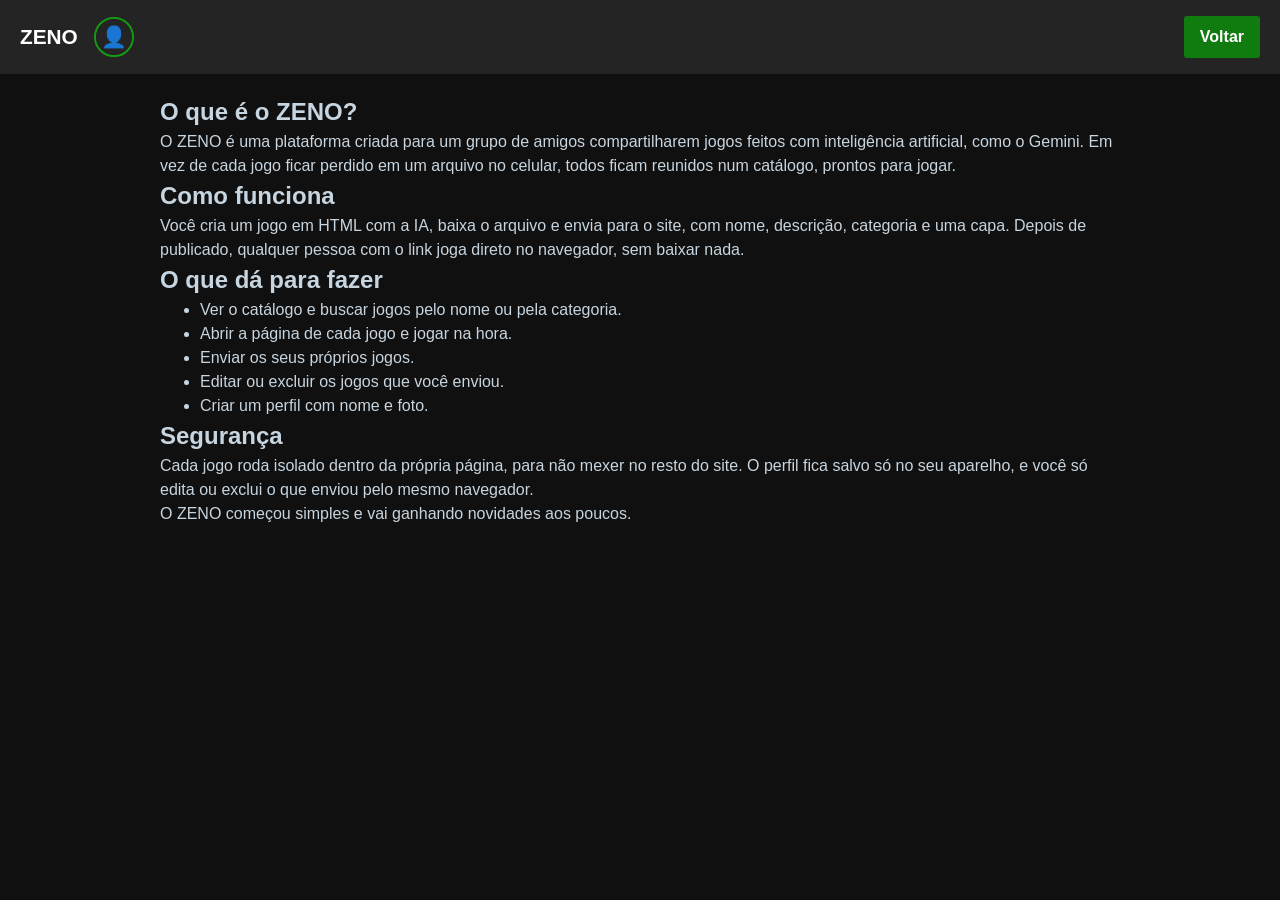
<file: app.html>
<!DOCTYPE html>
<html lang="pt-BR">
<head>
  <meta charset="UTF-8">
  <meta name="viewport" content="width=device-width, initial-scale=1">
  <title>Sobre o app</title>
  <link rel="stylesheet" href="style.css">
  <link rel="stylesheet" href="perfil.css">
  <link rel="manifest" href="manifest.json">
  <meta name="theme-color" content="#171a21">
  <link rel="icon" href="icon-192.png">
  <link rel="apple-touch-icon" href="icon-192.png">
</head>
<body>
  <header class="topo">
    <h1>ZENO</h1>
    <a class="botao" href="index.html">Voltar</a>
  </header>

  <main>
    <h2>O que é o ZENO?</h2>
    <p>
      O ZENO é uma plataforma criada para um grupo de amigos compartilharem
      jogos feitos com inteligência artificial, como o Gemini. Em vez de cada
      jogo ficar perdido em um arquivo no celular, todos ficam reunidos num
      catálogo, prontos para jogar.
    </p>

    <h2>Como funciona</h2>
    <p>
      Você cria um jogo em HTML com a IA, baixa o arquivo e envia para o site,
      com nome, descrição, categoria e uma capa. Depois de publicado, qualquer
      pessoa com o link joga direto no navegador, sem baixar nada.
    </p>

    <h2>O que dá para fazer</h2>
    <ul>
      <li>Ver o catálogo e buscar jogos pelo nome ou pela categoria.</li>
      <li>Abrir a página de cada jogo e jogar na hora.</li>
      <li>Enviar os seus próprios jogos.</li>
      <li>Editar ou excluir os jogos que você enviou.</li>
      <li>Criar um perfil com nome e foto.</li>
    </ul>

    <h2>Segurança</h2>
    <p>
      Cada jogo roda isolado dentro da própria página, para não mexer no resto
      do site. O perfil fica salvo só no seu aparelho, e você só edita ou
      exclui o que enviou pelo mesmo navegador.
    </p>

    <p>O ZENO começou simples e vai ganhando novidades aos poucos.</p>
  </main>

  <script src="perfil.js"></script>
</body>
</html>
</file>
<file: style.css>
:root {
  --fundo: #101010;
  --fundo-escuro: #242424;
  --painel: #1f1f1f;
  --texto: #c7d5e0;
  --texto-suave: #8f98a0;
  --azul: #149b14;
  --verde: #107c10;
}

* { box-sizing: border-box; margin: 0; }

body {
  font-family: "Motiva Sans", Arial, sans-serif;
  background: var(--fundo);
  color: var(--texto);
  line-height: 1.5;
}

a { color: var(--azul); }

.topo {
  display: flex;
  justify-content: space-between;
  align-items: center;
  gap: 1rem;
  padding: 1rem 1.25rem;
  background: var(--fundo-escuro);
}
.topo h1 { font-size: 1.3rem; color: #fff; }

.botao {
  padding: 0.55rem 1rem;
  background: var(--verde);
  color: #fff;
  font-weight: 700;
  text-decoration: none;
  border-radius: 3px;
}
.botao:hover { background: #6fbf34; }

main { padding: 1.25rem; max-width: 1000px; margin: 0 auto; }

#busca {
  width: 100%;
  padding: 0.75rem 1rem;
  font-size: 1rem;
  color: var(--texto);
  background: var(--fundo-escuro);
  border: 1px solid var(--painel);
  border-radius: 3px;
}
#busca:focus { outline: 2px solid var(--azul); }

.categorias { display: flex; flex-wrap: wrap; gap: 0.5rem; margin: 0.9rem 0 1.4rem; }
.chip {
  padding: 0.4rem 0.9rem;
  background: var(--painel);
  color: var(--texto);
  border: none;
  border-radius: 3px;
  font: inherit;
  font-size: 0.9rem;
  cursor: pointer;
}
.chip:hover { color: #fff; }
.chip.ativo { background: var(--azul); color: var(--fundo-escuro); font-weight: 700; }

.catalogo {
  display: grid;
  grid-template-columns: repeat(auto-fill, minmax(160px, 1fr));
  gap: 1rem;
}

.cartao {
  display: block;
  background: var(--painel);
  border-radius: 4px;
  overflow: hidden;
  color: inherit;
  text-decoration: none;
}
.cartao:hover { background: #35607f; }
.capa {
  aspect-ratio: 4 / 3;
  display: grid;
  place-items: center;
  font-size: 2.8rem;
}
.cartao .info { padding: 0.7rem 0.8rem 0.9rem; }
.cartao h2 { font-size: 1.05rem; color: #fff; }
.cartao .cat { font-size: 0.8rem; color: var(--azul); }
.cartao .desc { font-size: 0.85rem; margin-top: 0.3rem; color: var(--texto); }

.vazio { text-align: center; color: var(--texto-suave); padding: 2rem 0; }

.rodape {
  text-align: center;
  padding: 1.5rem;
  margin-top: 2rem;
  background: var(--fundo-escuro);
  color: var(--texto-suave);
  font-size: 0.85rem;
}

.tela {
  width: 100%;
  height: 70vh;
  border: 2px solid var(--painel);
  border-radius: 4px;
  background: #fff;
  margin-top: 1rem;
}

.capa-img { width: 100%; height: 100%; object-fit: cover; display: block; }
#status { color: var(--azul); min-height: 1.5em; }

form { display: grid; gap: 1rem; }
label { display: grid; gap: 0.3rem; color: var(--texto); }
input, textarea {
  padding: 0.7rem;
  font: inherit;
  color: var(--texto);
  background: var(--fundo-escuro);
  border: 1px solid var(--painel);
  border-radius: 3px;
}
button.botao { border: none; font: inherit; font-weight: 700; cursor: pointer; }
#status { color: var(--azul); min-height: 1.5em; }
.capa-img { width: 100%; height: 100%; object-fit: cover; display: block; }

[hidden] { display: none !important; }
.acoes { display: flex; gap: 0.6rem; margin-top: 1rem; }
.perigo { background: #c0392b; }
.perigo:hover { background: #d9534f; }

.tela { height: 80dvh; }
#tela-cheia { margin-top: 1rem; }
#sair-cheia {
  display: none; position: fixed; top: 8px; right: 8px; z-index: 101;
  width: 36px; height: 36px; padding: 0;
  background: rgba(0, 0, 0, 0.6); color: #fff;
  border: none; border-radius: 50%; font-size: 1rem; cursor: pointer;
}
.modo-cheio { overflow: hidden; }
.modo-cheio .tela {
  position: fixed; inset: 0; z-index: 100;
  width: 100vw; height: 100dvh; margin: 0; border: 0; border-radius: 0;
}
.modo-cheio #sair-cheia { display: block; }
.nota-card { display: flex; align-items: center; gap: 0.4rem; margin-top: 0.5rem; font-size: 0.85rem; }
.nota-card.sem-nota { color: var(--texto-suave); }
.estrela-mini { color: var(--fundo-escuro); }
.estrela-mini.ativa { color: #f5c518; }

.catalogo { display: block; }
.fileira { margin-bottom: 1.8rem; }
.fileira-titulo { margin-bottom: 0.6rem; font-size: 1.2rem; color: #fff; }
.fileira-lista {
  display: flex; gap: 0.9rem; padding-bottom: 0.6rem;
  overflow-x: auto; scroll-snap-type: x proximity;
}
.fileira-lista .cartao { flex: 0 0 170px; scroll-snap-align: start; }
.capa { position: relative; }
.selo {
  position: absolute; left: 6px; bottom: 6px; padding: 0.2rem 0.5rem;
  background: rgba(0, 0, 0, 0.75); color: var(--azul);
  border-radius: 3px; font-size: 0.75rem; font-weight: 700;
}
.coracao {
  position: absolute; top: 6px; right: 6px; z-index: 2;
  width: 34px; height: 34px; padding: 0;
  background: rgba(0, 0, 0, 0.6); color: #fff;
  border: none; border-radius: 50%; font-size: 1.1rem; cursor: pointer;
}
.coracao.ativo { color: #ff4d6d; }
.autor-link {
  display: inline-block; margin-top: 0.15rem;
  color: var(--azul); font-size: 0.8rem; text-decoration: underline; cursor: pointer;
}
</file>
<file: perfil.css>
.topo-acoes { display: contents; }

.btn-perfil {
  display: flex; align-items: center; justify-content: center;
  flex-shrink: 0; width: 40px; height: 40px; max-width: none;
  margin-right: auto; padding: 0; overflow: hidden;
  background: var(--painel); color: #fff;
  border: 2px solid var(--azul); border-radius: 50%;
  font: inherit; cursor: pointer;
}
.btn-perfil .perfil-nome { display: none; }

.avatar {
  width: 100%; height: 100%; overflow: hidden;
  display: grid; place-items: center; font-size: 1.3rem;
  background: var(--fundo-escuro); border-radius: 50%;
}
.avatar img, .perfil-foto img { width: 100%; height: 100%; object-fit: cover; }

.modal-fundo {
  position: fixed; inset: 0; z-index: 50; padding: 1rem;
  display: grid; place-items: center; background: rgba(0, 0, 0, 0.7);
}
.modal-caixa {
  width: 100%; max-width: 360px; padding: 1.25rem;
  background: var(--fundo); border: 1px solid var(--painel); border-radius: 6px;
}
.perfil-ver { display: grid; gap: 0.8rem; justify-items: center; text-align: center; }
.perfil-foto {
  width: 120px; height: 120px; overflow: hidden; font-size: 3rem;
  display: grid; place-items: center;
  background: var(--fundo-escuro); border-radius: 50%;
}
.modal-acoes { display: flex; flex-wrap: wrap; justify-content: center; gap: 0.5rem; }
.botao.neutro { background: var(--painel); }
</file>
